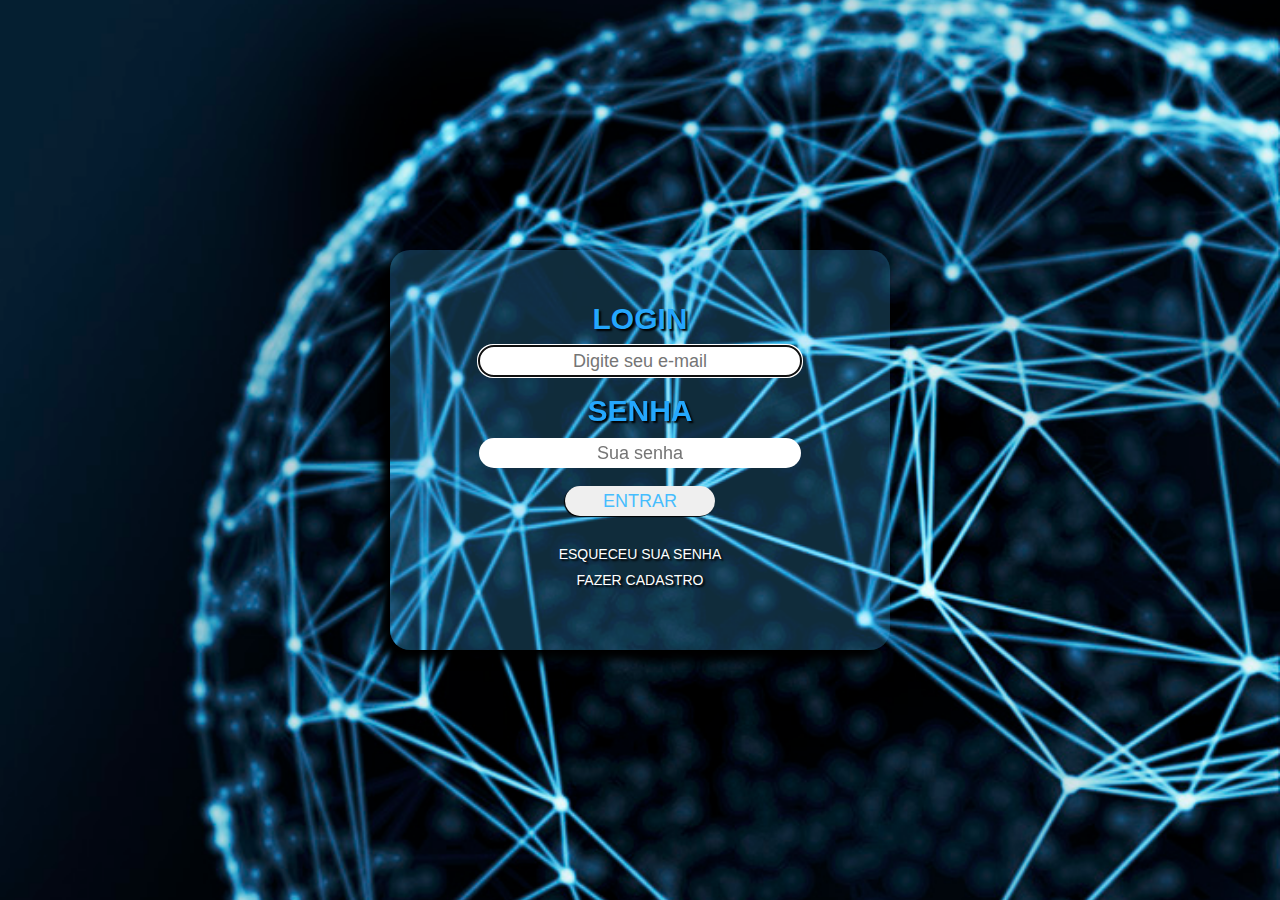
<file: index.html>
<!DOCTYPE html>
<html lang="pt-br">
<head>
    <meta charset="UTF-8">
    <meta name="viewport" content="width=device-width, initial-scale=1.0">

    <link rel="stylesheet" href="./css/stylelogin.css">
    <title>Login</title>
</head>
<body>
    <form action="#" method="post" class="form-login">
        <h3>Login</h3>
        <input type="text" name="email" id="email" placeholder="Digite seu e-mail" autofocus required>
        <br>
        <h3>Senha</h3>
        <input type="password" name="senha" id="senha" placeholder="Sua senha" required>
        <br>
        <input type="button" value="Entrar" class="btn-entrar" id="btn-entrar">
        <a href="#">Esqueceu sua senha</a>
        <a href="./cadastro.html">Fazer cadastro</a>
    </form>
</body>
</html>
</file>
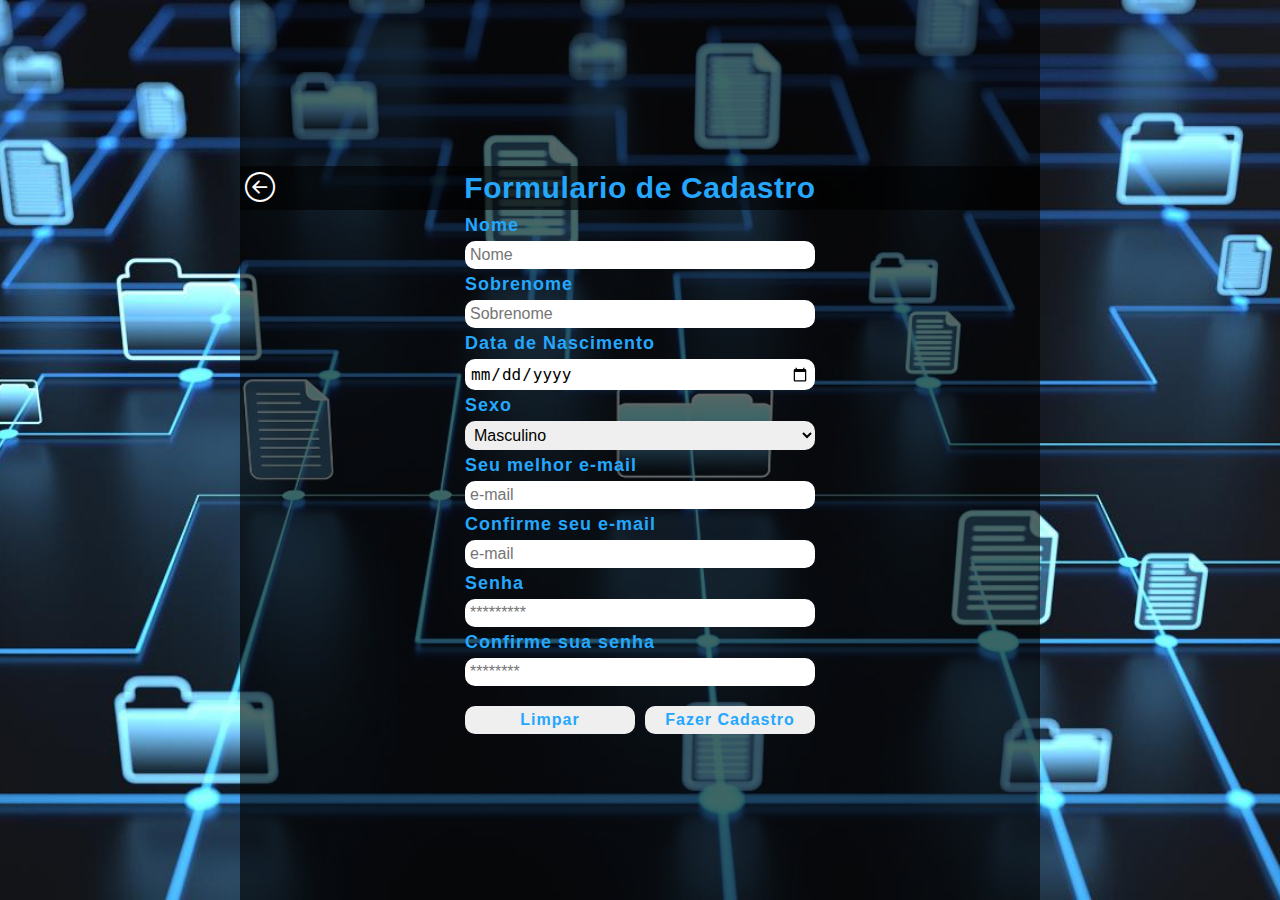
<file: cadastro.html>
<!DOCTYPE html>
<html lang="pt-br">
<head>
    <meta charset="UTF-8">
    <meta name="viewport" content="width=device-width, initial-scale=1.0">

    <link rel="stylesheet" href="https://cdn.jsdelivr.net/npm/bootstrap-icons@1.10.5/font/bootstrap-icons.css">
    <link rel="stylesheet" href="./css/styleform.css">
    <title>Formulario de cadastro</title>
</head>
<body>
    <form action="#" method="post" class="form-login">
        <div class="heading">
            <a href="./index.html" class="icone-voltar">
                <i class="bi bi-arrow-left-circle" title="Voltar"></i>
            </a>
            <h2>Formulario de Cadastro</h2>
        </div>
        <label for="name">
            <span>Nome</span>
            <input type="text" name="nome" id="name" placeholder="Nome" maxlength="20" required>
        </label>
        <label for="sobrenome">
            <span>Sobrenome</span>
            <input type="text" name="sobrenome" id="sobrenome" placeholder="Sobrenome" maxlength="40" required>
        </label>
        <label for="data-nasc">
            <span>Data de Nascimento</span>
            <input type="date" name="data-de-nascimento" id="data-nasc" required>
        </label>
        <label for="sexo" class="sex">
            <span>Sexo</span>
            <select name="sexo" id="sexo" required>
                <option value="masculino">Masculino</option>
                <option value="feminino">Feminino</option>
                <option value=" nao-comentar">Prefiro não comentar</option>
            </select>
        </label>
        <label for="email">
            <span>Seu melhor e-mail</span>
            <input type="email" name="email" id="email" placeholder="e-mail" required>
        </label>
        <label for="confirme-email">
            <span>Confirme seu e-mail</span>
            <input type="email" name="email" id="confirme-email" placeholder="e-mail" required>
        </label>
        <label for="senha">
            <span>Senha</span>
            <input type="password" name="senha" id="senha" placeholder="*********" maxlength="8" required>
        </label>
        <label for="confirme-senha">
            <span>Confirme sua senha</span>
            <input type="password" name="senha" id="confirme-senha" placeholder="********" maxlength="8" required>
        </label>
        <div class="btns">
            <input type="reset" value="Limpar">
            <input type="submit" value="Fazer Cadastro">
        </div>
        
    </form>
</body>
</html>
</file>
<file: css/stylelogin.css>
:root {
    --color-blue: #24a7fd;
    --color-blue-light: #46bdfe;

    --color-white-normal: #fff;

    --color-black-normal: #000;
}

* {
    margin: 0;
    padding: 0;
    box-sizing: border-box;
    scroll-behavior: smooth;
}

body {
    width: 100%;
    height: 100vh;
    background-image: url(../images/rede-de-internet.jpg);
    background-size: cover;
    background-repeat: no-repeat;
    background-position: right;
    font-family: Arial, Helvetica, sans-serif;
    display: flex;
    align-items: center;
    justify-content: center;
    overflow: hidden; 
}
.form-login {
    background-color: rgba(70, 190, 254, 0.233);
    width: 500px;
    height: 400px;
    display: flex;
    flex-direction: column;
    align-items: center;
    justify-content: center;
    padding: 20px;
    border-radius: 20px;
    box-shadow: -10px 10px 10px var(--color-black-normal);
}
.form-login h3 {
    font-size: 30px;
    margin-bottom: 10px;
    color: var(--color-blue);
    text-transform: uppercase;
    text-shadow: 2px 2px 2px black;
}
.form-login input {
    width: 70%;
    height: 30px;
    padding: 5px;
    color: var(--color-blue-light);
    text-align: center;
    font-size: 18px;
    border-radius: 20px;
    border: none;
}
.btn-entrar {
    font-size: 18px;
    padding: 5px;
    margin-bottom: 30px;
    cursor: pointer;
    max-width: 150px;
    border-radius: 20px;
    border: none;
    box-shadow: -1px 1px 1px var(--color-black-normal);
    text-transform: uppercase;
    color: var(--color-blue);
    transition: 0.3s all ease-in-out;
}
.btn-entrar:hover {
    background-color: var(--color-blue-light);
    color: var(--color-white-normal);
}

.form-login a {
    text-decoration: none;
    text-transform: uppercase;
    font-size: 14px;
    color: var(--color-white-normal);
    text-shadow: 2px 2px 2px black;
    margin-bottom: 10px;
}

.form-login a:hover {
    color: var(--color-blue);
}

@media screen and (max-width: 560px){
    .form-login {
        width: 320px;
    }
    .form-login h3 {
    font-size: 20px;
    }
    .form-login input {
        font-size: 12px;
    }
    .btn-entrar {
        max-width: 80px;
        font-size: 10px;
    }
    .form-login a {
        font-size: 8px;
    }
}
</file>
<file: css/styleform.css>
:root {
    --color-blue: #24a7fd;
    --color-blue-light: #46bdfe;

    --color-white-normal: #fff;

    --color-black-normal: #000;
}

* {
    margin: 0;
    padding: 0;
    box-sizing: border-box;
    scroll-behavior: smooth;
}

body {
    width: 100%;
    height: 100vh;
    background-image: url(../images/rede-computadores-artigo.jpg);
    background-size: cover;
    background-repeat: no-repeat;
    background-position: right;
    font-family: Arial, Helvetica, sans-serif;
    display: flex;
    align-items: center;
    justify-content: center;
    overflow: hidden; 
}  
form {
    width: 800px;
    height: 100vh;
    background-color: rgba(0, 0, 0, 0.6);
    display: flex;
    flex-direction: column;
    align-items: center;
    justify-content: center;
    color: var(--color-blue);
}
form .heading {
    display: flex;
    width: 100%;
}
form .heading .icone-voltar {
    font-size: 30px;
    color: var(--color-white-normal);
    padding: 5px;
    z-index: 1;
    transition: 0.3s all ease-in-out;
}
form .heading .icone-voltar:hover {
    color: var(--color-blue);
}
form h2 {
    flex: 1;
    font-size: 30px;
    width: 100%;
    background-color: rgba(0, 0, 0, 0.6);
    text-align: center;
    margin-left: -40px;
    padding: 5px;
    letter-spacing: 0.6px;
}
form span {
    display: block;
    width: 350px;
    font-size: 18px;
    font-weight: bold;
    padding: 5px 0px;
    letter-spacing: 1px;
}
form input, .sex select{
    width: 100%;
    font-size: 16px;
    padding: 5px;
    border: none;
    border-radius: 10px;
}
.btns {
    width: 350px;
    display: flex;
    margin-top: 20px;
    gap: 10px;
}
.btns input {
    flex: 1;
    cursor: pointer;
    font-weight: bold;
    font-size: 16px;
    letter-spacing: 1px;
    color: var(--color-blue);
    transition: 0.3s all ease-in-out;
}
.btns input:hover {
    background-color: var(--color-blue-light);
    color: var(--color-white-normal);
}

@media screen and (max-width: 500px) {
    form .heading h2,
    form .heading .icone-voltar {
        font-size: 20px;
    }   
    form span, .btns input{
        font-size: 14px;
    }
    
    .btns {
        width: 250px;
    }
}
</file>
